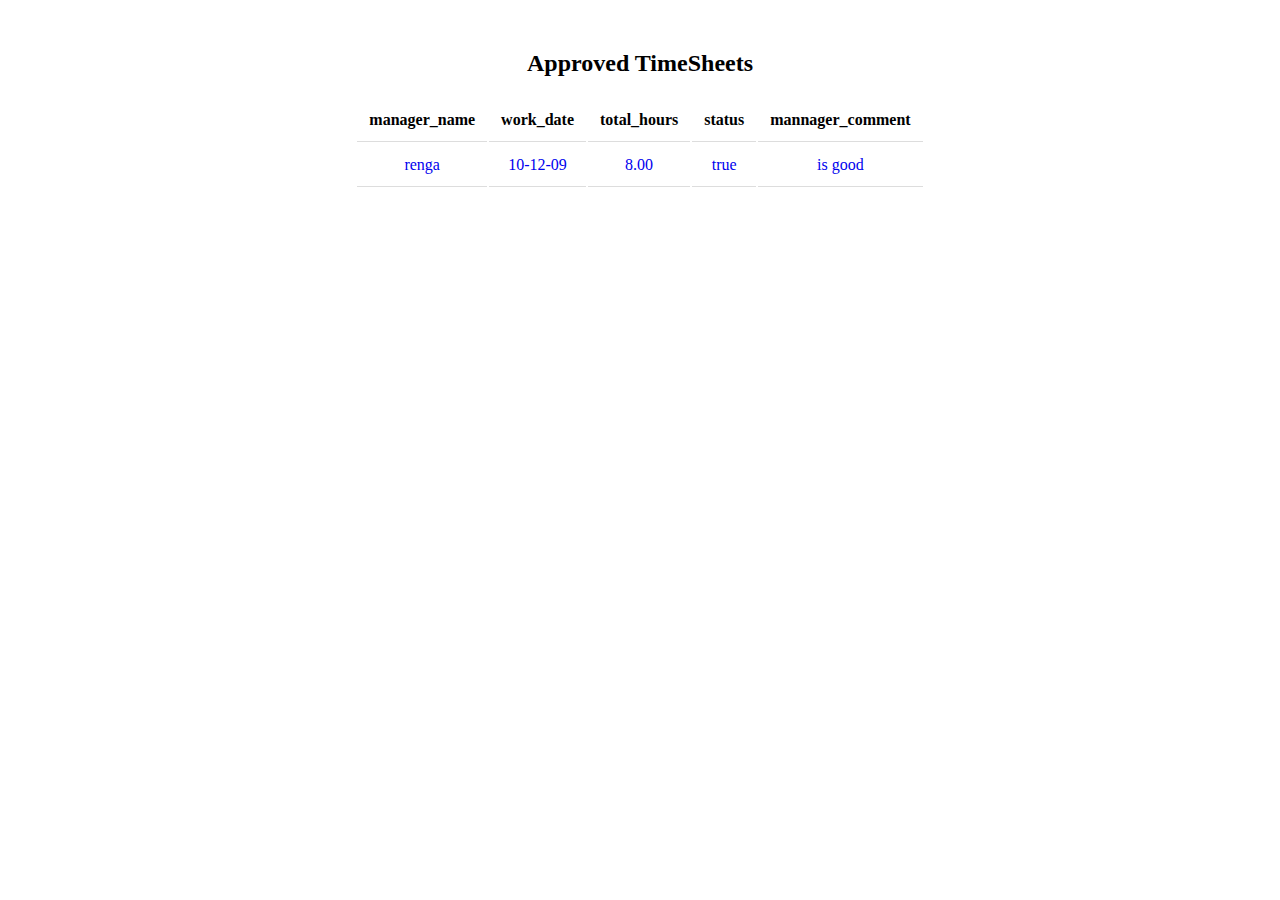
<file: src/main/webapp/text.html>
<!DOCTYPE html>
<html>
<head>
<meta charset="UTF-8">
<title>Insert title here</title>
<style>
*{
	margin:0;
	padding:0;
	box-sizing:border_box;
}
h2 {
    text-align: center;
    margin-bottom: 20px;
}
	.container {
    width: 80%;
    margin: 50px auto;
    background: #fff;
    display:flex;
    flex-direction:column;
    align-items:center;
    border-radius: 6px;
}
th, td {
    padding: 12px;
    text-align: center;
    border-bottom: 1px solid #ddd;
}
a{
text-decoration: none;
&:hover{
	color:grey;
}
}
tr:hover {
    background-color: #f1f1f1;
}
</style>
</head>
<body>
	<div class="container">
		<h2>Approved TimeSheets</h2>
		<table>
			<tr>
				<th>manager_name</th>
				<th>work_date</th>
				<th>total_hours</th>
				<th>status</th>
				<th>mannager_comment</th>
			</tr>
			<tr>
				<td><a href="#">renga</a></td>
				<td><a href="#">10-12-09</a></td>
				<td><a href="#">8.00</a></td>
				<td><a href="#">true</a></td>
				<td><a href="#">is good</a></td>
			</tr>
		</table>
	</div>

</body>
</html>
</file>
